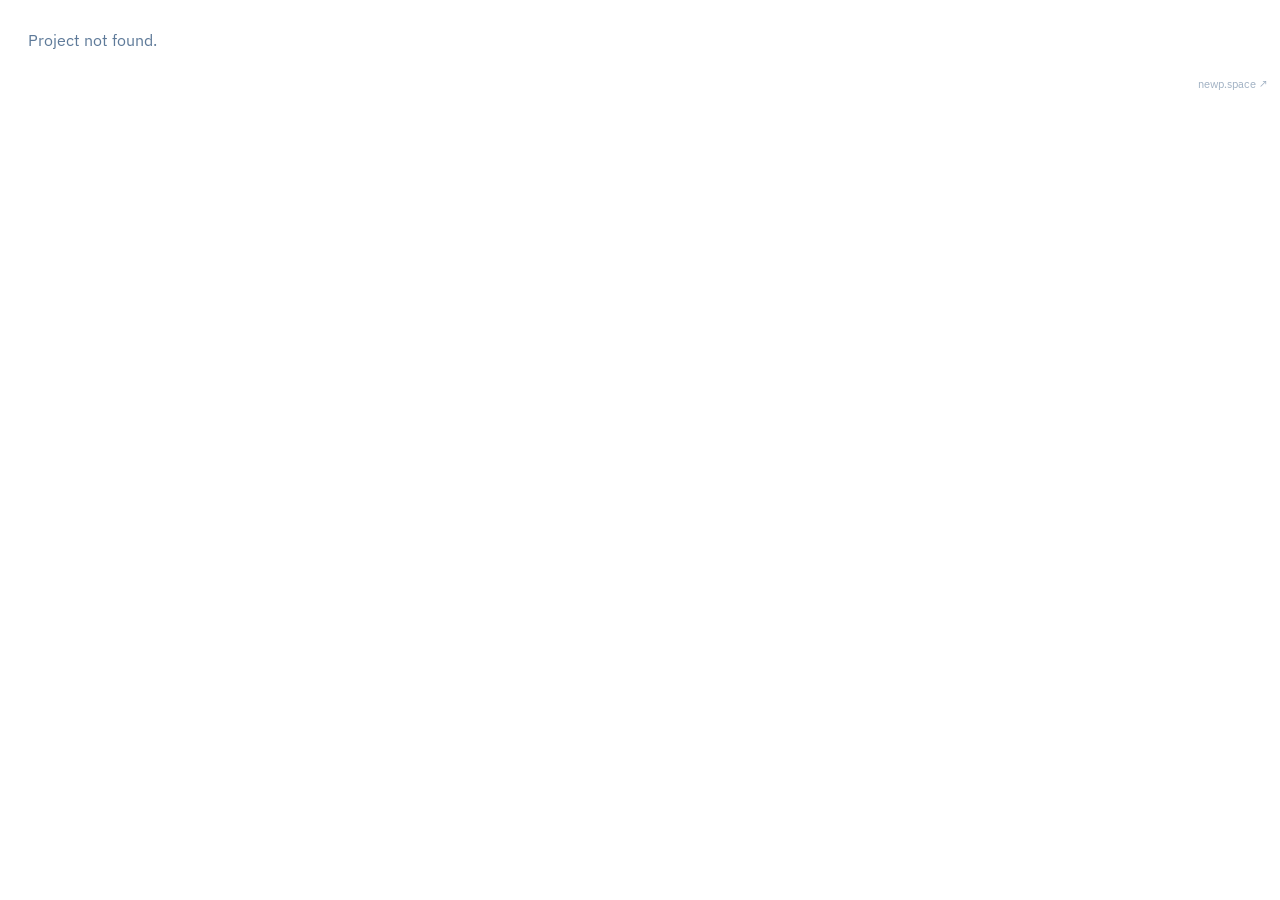
<file: embed.html>
<!DOCTYPE html>
<html lang="en">
<head>
  <meta charset="UTF-8" />
  <meta name="viewport" content="width=device-width, initial-scale=1.0" />
  <title>newp space</title>
  <link rel="preconnect" href="https://fonts.googleapis.com" />
  <link rel="preconnect" href="https://fonts.gstatic.com" crossorigin />
  <link href="https://fonts.googleapis.com/css2?family=IBM+Plex+Sans:wght@400;500;600;700&display=swap" rel="stylesheet" />
  <link rel="stylesheet" href="assets/style.css" />
  <style>
    body {
      background: transparent;
      padding: 0.75rem;
      min-height: unset;
    }
    .card { animation: none; }
    .embed-credit {
      text-align: right;
      margin-top: 0.4rem;
      font-size: 0.68rem;
      color: var(--text-muted);
      opacity: 0.6;
    }
    .embed-credit a {
      color: inherit;
      text-decoration: none;
      transition: opacity var(--transition);
    }
    .embed-credit a:hover { opacity: 1; color: var(--text); }
  </style>
</head>
<body>
  <div id="card-container"></div>
  <p class="embed-credit"><a href="https://newp.space" target="_blank" rel="noopener">newp.space ↗</a></p>
  <script src="assets/projects.js"></script>
  <script src="assets/main.js"></script>
  <script>
    const id = new URLSearchParams(location.search).get('id');
    const app = allApps.find(a => a.id === id);
    if (app) {
      document.title = app.name + ' — newp space';
      document.getElementById('card-container').innerHTML = cardHTML(app, 0);
      fetchData();
    } else {
      document.getElementById('card-container').innerHTML =
        '<p style="padding:1rem;color:var(--text-muted)">Project not found.</p>';
    }
  </script>
</body>
</html>
</file>
<file: assets/style.css>
*, *::before, *::after {
  box-sizing: border-box;
  margin: 0;
  padding: 0;
}

:root {
  --bg: #080e1a;
  --surface: #0d1526;
  --surface-2: #111d33;
  --border: #1a2d4a;
  --accent: #1d6ff2;
  --accent-hover: #1558cc;
  --accent-dim: #1d6ff215;
  --text: #dce8f5;
  --text-muted: #5e7a99;
  --green: #22c55e;
  --cyan: #22d3ee;
  --yellow: #ffd43b;
  --radius: 6px;
  --transition: 0.16s ease;
}

html {
  scroll-behavior: smooth;
}

body {
  background: var(--bg);
  color: var(--text);
  font-family: 'IBM Plex Sans', system-ui, -apple-system, sans-serif;
  min-height: 100vh;
  line-height: 1.6;
}

/* ── Header ── */
header {
  border-bottom: 1px solid var(--border);
  padding: 1rem 2rem;
  display: flex;
  align-items: center;
  justify-content: space-between;
  position: sticky;
  top: 0;
  background: var(--bg);
  z-index: 10;
}

.logo {
  font-weight: 600;
  font-size: 1rem;
  letter-spacing: 0.01em;
  color: var(--text);
  text-decoration: none;
}

.logo span {
  color: var(--accent);
}

nav a {
  color: var(--text-muted);
  text-decoration: none;
  font-size: 0.875rem;
  transition: color var(--transition);
}

nav a:hover {
  color: var(--text);
}

/* ── Hero ── */
.hero {
  max-width: 820px;
  margin: 0 auto;
  padding: 5rem 2rem 3rem;
  text-align: center;
}

.hero-badge {
  display: inline-flex;
  align-items: center;
  gap: 0.4rem;
  background: var(--accent-dim);
  border: 1px solid var(--accent);
  color: var(--accent);
  border-radius: 4px;
  padding: 0.25rem 0.75rem;
  font-size: 0.78rem;
  font-weight: 500;
  margin-bottom: 1.5rem;
  letter-spacing: 0.06em;
  text-transform: uppercase;
}

.hero h1 {
  font-size: clamp(2rem, 5vw, 3.2rem);
  font-weight: 700;
  letter-spacing: -0.02em;
  line-height: 1.15;
  margin-bottom: 1rem;
}

.hero h1 .accent {
  color: var(--accent);
}

.hero p {
  color: var(--text-muted);
  font-size: 1.05rem;
  max-width: 500px;
  margin: 0 auto 2.5rem;
  font-weight: 400;
}

.hero-stats {
  display: inline-flex;
  flex-direction: column;
  border: 1px solid var(--border);
  border-radius: 8px;
  overflow: hidden;
  margin-top: 0.5rem;
}

.hero-stats-row {
  display: flex;
  align-items: stretch;
  justify-content: center;
}

.hero-stats-row--sub {
  border-top: 1px solid var(--border);
  background: var(--surface);
}

.hero-stat {
  display: flex;
  flex-direction: column;
  align-items: center;
  padding: 0.9rem 1.8rem;
  gap: 0.25rem;
}

.hero-stats-row--sub .hero-stat {
  padding: 0.45rem 1.4rem;
}

.hero-stat-sep {
  width: 1px;
  background: var(--border);
}

.hero-stat-n {
  font-size: 1.75rem;
  font-weight: 700;
  line-height: 1;
}

.hero-stats-row--sub .hero-stat-n {
  font-size: 0.95rem;
  font-weight: 600;
}

.hero-stat-l {
  font-size: 0.62rem;
  color: var(--text-muted);
  text-transform: uppercase;
  letter-spacing: 0.08em;
  white-space: nowrap;
}

.hero-stats-row--sub .hero-stat-l {
  font-size: 0.57rem;
}

/* ── Pinned section ── */
.pinned-section {
  max-width: 820px;
  margin: 0 auto;
  padding: 0 2rem 2rem;
}

.section-label {
  font-size: 0.72rem;
  font-weight: 600;
  letter-spacing: 0.08em;
  text-transform: uppercase;
  color: var(--text-muted);
  margin-bottom: 0.75rem;
}

/* ── Search bar ── */
.search-bar {
  max-width: 820px;
  margin: 0 auto;
  padding: 0 2rem 0.75rem;
}

.search-bar input {
  width: 100%;
  background: var(--surface);
  border: 1px solid var(--border);
  border-radius: 5px;
  color: var(--text);
  font-family: inherit;
  font-size: 0.88rem;
  padding: 0.5rem 0.9rem;
  outline: none;
  transition: border-color var(--transition);
  box-sizing: border-box;
}

.search-bar input::placeholder {
  color: var(--text-muted);
}

.search-bar input:focus {
  border-color: var(--accent);
}

/* ── Filter bar ── */
.filter-bar {
  max-width: 820px;
  margin: 0 auto;
  padding: 0 2rem 2rem;
  display: flex;
  gap: 0.5rem;
  flex-wrap: wrap;
}

.filter-btn {
  background: var(--surface);
  border: 1px solid var(--border);
  color: var(--text-muted);
  border-radius: 4px;
  padding: 0.35rem 0.9rem;
  font-size: 0.82rem;
  cursor: pointer;
  transition: all var(--transition);
  font-family: inherit;
  font-weight: 500;
}

.filter-btn:hover {
  border-color: var(--accent);
  color: var(--text);
}

.filter-btn.active {
  background: var(--accent);
  border-color: var(--accent);
  color: #fff;
}

/* ── Category-coloured filter buttons ── */
/* Inactive: coloured text hint */
.filter-btn[data-filter="game"]    { color: #ec4899; }
.filter-btn[data-filter="web"]     { color: var(--accent); }
.filter-btn[data-filter="desktop"] { color: #22d3ee; }
.filter-btn[data-filter="android"] { color: #3ddc84; }
.filter-btn[data-filter="package"] { color: #f97316; }
.filter-btn[data-filter="library"] { color: #a855f7; }
.filter-btn[data-filter="cli"]     { color: #eab308; }
.made-filter-btn[data-made="ai"]       { color: #0ea5e9; }
.made-filter-btn[data-made="hybrid"]   { color: #6366f1; }
.made-filter-btn[data-made="handmade"] { color: #84cc16; }

/* Active: full badge style */
.filter-btn[data-filter="game"].active    { background: #ec489920; border-color: #ec4899; color: #ec4899; }
.filter-btn[data-filter="web"].active     { background: #1d6ff220; border-color: var(--accent); color: var(--accent); }
.filter-btn[data-filter="desktop"].active { background: #22d3ee20; border-color: #22d3ee; color: #22d3ee; }
.filter-btn[data-filter="android"].active { background: #3ddc8420; border-color: #3ddc84; color: #3ddc84; }
.filter-btn[data-filter="package"].active { background: #f9731620; border-color: #f97316; color: #f97316; }
.filter-btn[data-filter="library"].active { background: #a855f720; border-color: #a855f7; color: #a855f7; }
.filter-btn[data-filter="cli"].active     { background: #eab30820; border-color: #eab308; color: #eab308; }
.made-filter-btn[data-made="ai"].active       { background: #0ea5e920; border-color: #0ea5e9; border-style: dashed; color: #0ea5e9; }
.made-filter-btn[data-made="hybrid"].active   { background: #6366f120; border-color: #6366f1; border-style: dashed; color: #6366f1; }
.made-filter-btn[data-made="handmade"].active { background: #84cc1620; border-color: #84cc16; border-style: dashed; color: #84cc16; }

/* ── App grid ── */
.grid-section {
  max-width: 1100px;
  margin: 0 auto;
  padding: 0 2rem 6rem;
}

.app-grid {
  display: grid;
  grid-template-columns: repeat(auto-fill, minmax(300px, 1fr));
  gap: 1rem;
}

/* ── App card ── */
.card {
  background: var(--surface);
  border: 1px solid var(--border);
  border-radius: var(--radius);
  padding: 1.4rem;
  display: flex;
  flex-direction: column;
  gap: 0.75rem;
  transition: border-color var(--transition), transform var(--transition), box-shadow var(--transition);
  animation: fadeUp 0.25s ease both;
  cursor: pointer;
}

.card:hover {
  border-color: var(--accent);
  transform: translateY(-2px);
  box-shadow: 0 6px 24px #1d6ff212;
}

.card--highlighted {
  border-color: var(--accent);
  box-shadow: 0 0 0 3px var(--accent-dim);
}

.card--selected {
  border-color: var(--accent);
  box-shadow: 0 0 0 2px var(--accent-dim);
}

.card--selected:hover {
  transform: none;
}

.card-expand-panel {
  grid-column: 1 / -1;
  background: var(--surface);
  border: 1px solid var(--accent);
  border-radius: var(--radius);
  padding: 1.6rem;
  display: grid;
  grid-template-columns: 1fr 1fr 1fr;
  gap: 2rem;
  align-items: start;
  animation: panelIn 0.28s cubic-bezier(0.4, 0, 0.2, 1) both;
}

.expand-panel--out {
  animation: panelOut 0.2s ease both;
  pointer-events: none;
}

.expand-left {
  display: flex;
  flex-direction: column;
  gap: 0.75rem;
}

.expand-right {
  display: flex;
  flex-direction: column;
  gap: 0.5rem;
  animation: panelSlideIn 0.3s ease 0.1s both;
}

.expand-mid {
  /* reserved for future content */
}

@keyframes panelIn {
  from { opacity: 0; transform: translateY(-6px); }
  to   { opacity: 1; transform: translateY(0); }
}

@keyframes panelOut {
  from { opacity: 1; transform: translateY(0); }
  to   { opacity: 0; transform: translateY(-4px); }
}

@keyframes panelSlideIn {
  from { opacity: 0; transform: translateX(10px); }
  to   { opacity: 1; transform: translateX(0); }
}


@keyframes fadeUp {
  from { opacity: 0; transform: translateY(10px); }
  to   { opacity: 1; transform: translateY(0); }
}

.card-header {
  display: flex;
  align-items: flex-start;
  gap: 0.75rem;
}

.card-icon {
  font-size: 1.6rem;
  line-height: 1;
  flex-shrink: 0;
}

.card-title-group {
  flex: 1;
  min-width: 0;
}

.card-title-line {
  display: flex;
  align-items: center;
  gap: 0.4rem;
  min-width: 0;
}

.card-title {
  font-size: 0.975rem;
  font-weight: 600;
  white-space: nowrap;
  overflow: hidden;
  text-overflow: ellipsis;
  min-width: 0;
}

.card-badges {
  display: flex;
  flex-wrap: wrap;
  gap: 0.3rem;
  margin-top: 0.3rem;
}

.type-badge {
  display: inline-flex;
  align-items: center;
  gap: 0.3rem;
  font-size: 0.68rem;
  font-weight: 600;
  padding: 0.12rem 0.45rem;
  border-radius: 3px;
  letter-spacing: 0.05em;
  text-transform: uppercase;
}

.made-badge {
  display: inline-flex;
  align-items: center;
  font-size: 0.68rem;
  font-weight: 600;
  padding: 0.12rem 0.45rem;
  border-radius: 3px;
  letter-spacing: 0.05em;
  text-transform: uppercase;
  opacity: 0.75;
}

.made-badge.handmade {
  background: #84cc1618;
  color: #84cc16;
  border: 1px dashed #84cc1650;
}

.made-badge.hybrid {
  background: #6366f118;
  color: #6366f1;
  border: 1px dashed #6366f150;
}

.made-badge.ai {
  background: #0ea5e918;
  color: #0ea5e9;
  border: 1px dashed #0ea5e950;
}

.filter-bar--made {
  padding-top: 0;
  margin-top: -1.2rem;
}

.made-filter-btn {
  background: var(--surface);
  border: 1px dashed var(--border);
  color: var(--text-muted);
  border-radius: 4px;
  padding: 0.3rem 0.75rem;
  font-size: 0.8rem;
  cursor: pointer;
  font-family: inherit;
  font-weight: 500;
}

.made-filter-btn:hover {
  border-color: var(--accent);
  color: var(--text);
}

.made-filter-btn.active {
  background: var(--accent);
  border-color: var(--accent);
  border-style: solid;
  color: #fff;
}

.type-badge.game {
  background: #ec489918;
  color: #ec4899;
  border: 1px solid #ec489930;
}

.type-badge.web {
  background: #1d6ff218;
  color: var(--accent);
  border: 1px solid #1d6ff230;
}

.type-badge.desktop {
  background: #22d3ee18;
  color: var(--cyan);
  border: 1px solid #22d3ee30;
}

.type-badge.android {
  background: #3ddc8418;
  color: #3ddc84;
  border: 1px solid #3ddc8430;
}

.type-badge.package {
  background: #f9731618;
  color: #f97316;
  border: 1px solid #f9731630;
}

.type-badge.library {
  background: #a855f718;
  color: #a855f7;
  border: 1px solid #a855f730;
}

.type-badge.cli {
  background: #eab30818;
  color: #eab308;
  border: 1px solid #eab30830;
}

.card-desc {
  color: var(--text-muted);
  font-size: 0.855rem;
  flex: 1;
  line-height: 1.55;
}

.card-tags {
  display: flex;
  flex-wrap: wrap;
  gap: 0.35rem;
}

.tag {
  background: var(--surface-2);
  border: 1px solid var(--border);
  color: var(--text-muted);
  font-size: 0.7rem;
  padding: 0.1rem 0.45rem;
  border-radius: 3px;
  font-weight: 500;
  letter-spacing: 0.02em;
}

.card-date {
  font-size: 0.7rem;
  color: var(--text-muted);
  margin-top: 0.4rem;
  opacity: 0.7;
}

.date-source-only {
  font-style: italic;
  opacity: 0.5;
}

.card-links {
  display: flex;
  flex-wrap: wrap;
  gap: 0.5rem;
  margin-top: 0.25rem;
}

.btn {
  display: inline-flex;
  align-items: center;
  gap: 0.35rem;
  padding: 0.4rem 0.85rem;
  border-radius: 5px;
  font-size: 0.8rem;
  font-weight: 600;
  text-decoration: none;
  transition: all var(--transition);
  cursor: pointer;
  border: none;
  font-family: inherit;
  letter-spacing: 0.01em;
}

.btn-primary {
  background: var(--accent);
  color: #fff;
}

.btn-primary:hover {
  background: var(--accent-hover);
}

.btn-ghost {
  background: var(--surface-2);
  border: 1px solid var(--border);
  color: var(--text-muted);
}

.btn-ghost:hover {
  border-color: var(--accent);
  color: var(--text);
}

.btn-pypi {
  background: #ffd43b1a;
  border: 1px solid #ffd43b40;
  color: var(--yellow);
}

.btn-pypi:hover {
  background: #ffd43b2a;
  border-color: var(--yellow);
  color: var(--yellow);
}

/* ── Info button & install panel ── */
.info-btn {
  width: 18px;
  height: 18px;
  border-radius: 50%;
  border: 1.5px solid var(--border);
  background: none;
  color: var(--text-muted);
  font-size: 0.7rem;
  font-style: italic;
  font-weight: 700;
  font-family: serif;
  cursor: pointer;
  flex-shrink: 0;
  display: flex;
  align-items: center;
  justify-content: center;
  transition: all var(--transition);
  padding: 0;
}

.info-btn:hover,
.info-btn.active {
  border-color: var(--accent);
  color: var(--accent);
}

.card-pip {
  display: flex;
  align-items: center;
  justify-content: space-between;
  gap: 0.5rem;
  background: var(--surface-2);
  border: 1px solid var(--border);
  border-radius: 5px;
  padding: 0.45rem 0.6rem;
  margin-top: 0.4rem;
}

.card-install {
  display: none;
  background: var(--surface-2);
  border: 1px solid var(--border);
  border-radius: 5px;
  padding: 0.45rem 0.6rem;
  margin-bottom: 0.4rem;
  flex-direction: column;
  gap: 0.3rem;
}

.card-install.open {
  display: flex;
}

.install-line {
  display: flex;
  align-items: center;
  justify-content: space-between;
  gap: 0.5rem;
}

.install-line code {
  font-family: 'Courier New', monospace;
  font-size: 0.75rem;
  color: var(--accent);
  overflow: hidden;
  text-overflow: ellipsis;
  white-space: nowrap;
}

.copy-btn {
  background: none;
  border: 1px solid var(--border);
  border-radius: 3px;
  color: var(--text-muted);
  font-size: 0.68rem;
  font-family: inherit;
  padding: 0.1rem 0.4rem;
  cursor: pointer;
  flex-shrink: 0;
  transition: all var(--transition);
}

.copy-btn:hover {
  border-color: var(--accent);
  color: var(--accent);
}

/* ── Loading ring ── */
.loading-ring {
  display: inline-block;
  width: 16px;
  height: 16px;
  border: 2px solid var(--border);
  border-top-color: var(--accent);
  border-radius: 50%;
  animation: spin 0.7s linear infinite;
}

@keyframes spin {
  to { transform: rotate(360deg); }
}

/* ── Flutter modal ── */
.modal {
  position: fixed;
  inset: 0;
  z-index: 100;
  display: flex;
  flex-direction: column;
  background: var(--bg);
}

.modal[hidden] {
  display: none;
}

.modal-bar {
  display: flex;
  align-items: center;
  justify-content: space-between;
  padding: 0.6rem 1rem;
  border-bottom: 1px solid var(--border);
  background: var(--surface);
  flex-shrink: 0;
}

.modal-title {
  font-size: 0.875rem;
  font-weight: 600;
  color: var(--text-muted);
}

.modal-close {
  background: none;
  border: 1px solid var(--border);
  color: var(--text-muted);
  border-radius: 4px;
  width: 28px;
  height: 28px;
  cursor: pointer;
  font-size: 0.75rem;
  display: flex;
  align-items: center;
  justify-content: center;
  transition: all var(--transition);
  font-family: inherit;
}

.modal-close:hover {
  border-color: var(--accent);
  color: var(--text);
}

.modal-frame {
  flex: 1;
  border: none;
  width: 100%;
}

/* ── Empty state ── */
.empty-state {
  grid-column: 1 / -1;
  text-align: center;
  padding: 4rem 2rem;
  color: var(--text-muted);
}

.empty-state span {
  display: block;
  font-size: 2rem;
  margin-bottom: 0.75rem;
}

/* ── Footer ── */
footer {
  border-top: 1px solid var(--border);
  text-align: center;
  padding: 1.5rem 2rem;
  color: var(--text-muted);
  font-size: 0.8rem;
}

footer a {
  color: var(--text-muted);
  text-decoration: none;
  transition: color var(--transition);
}

footer a:hover {
  color: var(--text);
}

/* ── Responsive ── */
@media (max-width: 600px) {
  header {
    padding: 1rem;
  }
  .hero {
    padding: 3rem 1rem 2rem;
  }
  .filter-bar, .grid-section {
    padding-left: 1rem;
    padding-right: 1rem;
  }
}
</file>
